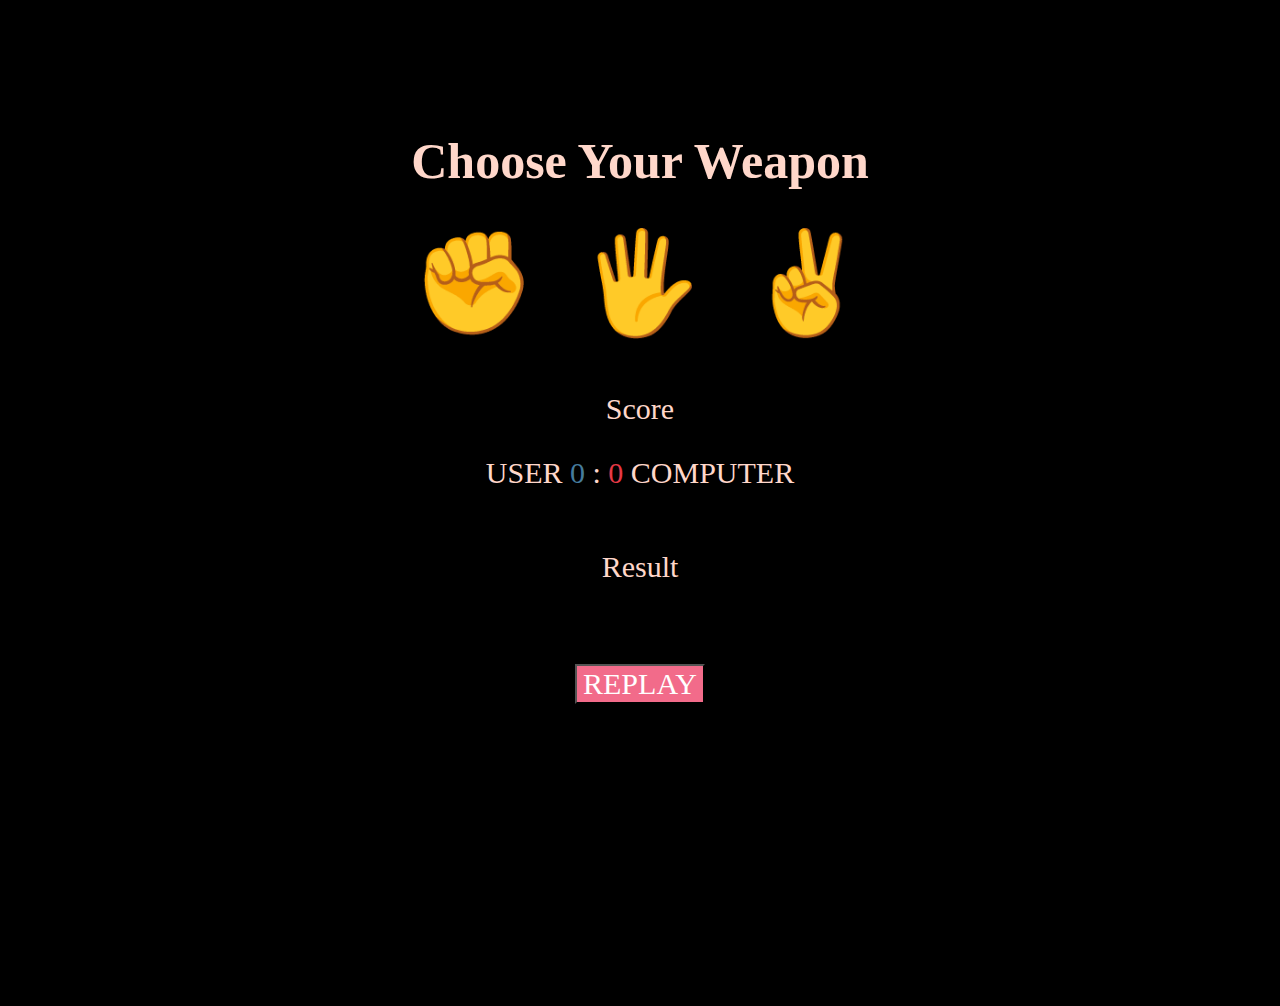
<file: index.html>
<!DOCTYPE html>
<html lang="en">
<head>
    <meta charset="UTF-8">
    <meta http-equiv="X-UA-Compatible" content="IE=edge">
    <meta name="viewport" content="width=device-width, initial-scale=1.0">
    <title>Rock Paper Scissors</title>
    <script src = "rPS.js" defer></script>
    <link rel="stylesheet" href="rps.css">
</head>
<body>
    <div id = 'main'>
    <h1 id = 'choose'>Choose Your Weapon</h1>
    <div class = rps>    
        <button class = game_button id = 'rock'>✊</button>
        <button class = game_button id = 'paper'>🖐️</button>
        <button class = game_button id = 'scissors'>✌️</button>
    </div>
    <p class = 'scoreNresult'>Score</p>
    <p class = 'scoreNresult' id = 'score'>
        USER <span id = 'userScore'></span> : <span id ='computerScore'></span> COMPUTER
    </p>
    <div class = 'mark_comp_select'></div>
        <p class = 'scoreNresult'>Result</p>
    <p id="result" class = 'scoreNresult'></p>
    <button id = 'restart'>REPLAY</button>
    </div>
</body>
</html>
</file>
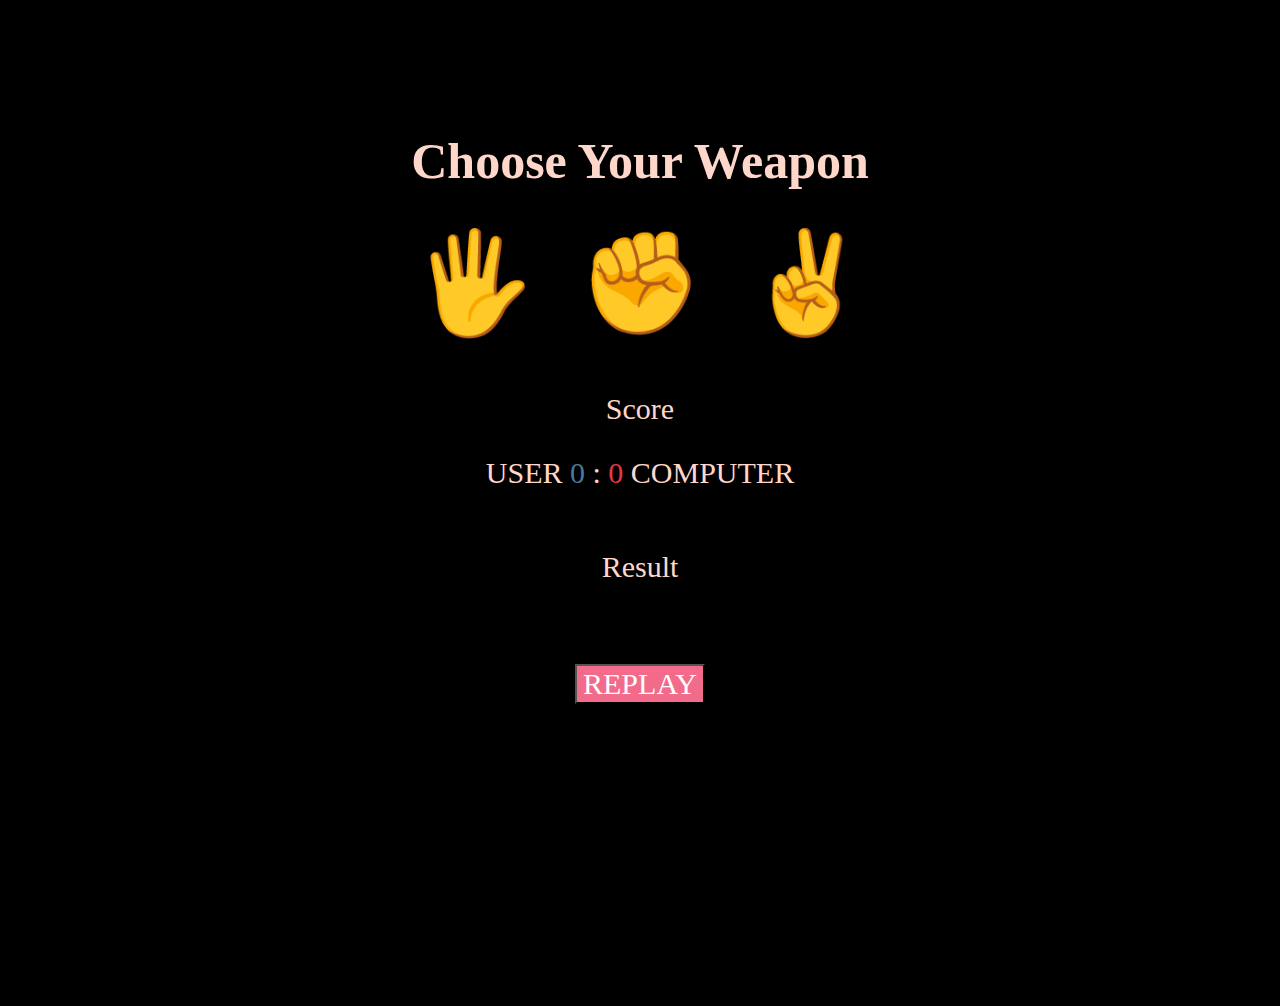
<file: rps.html>
<!DOCTYPE html>
<html lang="en">
<head>
    <meta charset="UTF-8">
    <meta http-equiv="X-UA-Compatible" content="IE=edge">
    <meta name="viewport" content="width=device-width, initial-scale=1.0">
    <title>Document</title>
    <script src = "rPS.js" defer></script>
    <link rel="stylesheet" href="rps.css">
</head>
<body>
    <div id = 'main'>
    <h1 id = 'choose'>Choose Your Weapon</h1>
    <div class = rps>    
        <button class = game_button id = 'rock'>🖐️</button>
        <button class = game_button id = 'paper'>✊</button>
        <button class = game_button id = 'scissors'>✌️</button>
    </div>
    <p class = 'scoreNresult'>Score</p>
     <p class = 'scoreNresult' id = 'score'>
        USER <span id = 'userScore'></span> : <span id ='computerScore'></span> COMPUTER
    </p>
    <div class = 'mark_comp_select'></div>
        <p class = 'scoreNresult'>Result</p>
    <p id="result" class = 'scoreNresult'></p>
    <button id = 'restart'>REPLAY</button>
    </div>
</body>
</html>
</file>
<file: rps.css>
body{
    background-color:black;
    font-family:Cambria, Cochin, Georgia, Times, 'Times New Roman', serif
}

#main {
    height: 100vh;
    display:flex;
    flex-direction:column;
    align-items: center;
    padding-top: 10vh
}

#choose {
    font-size: 50px;
    align-items: center;
    color:#ffd7ca
}

.rps {
    display: flex;
    flex-direction: row;
    padding-bottom: 20px;
}

.game_button {
    cursor: pointer;
    background-color:black;
    border: none;
    font-size: 100px;
}

.game_button:hover{
    border-radius: 50%;
    background-color: #ffd7ca;
}

#paper {
    margin: 0 30px 0 30px;
}
.scoreNresult {
    font-size: 30px;
    color:#ffd7ca;
}

#score {
    margin-top:0px;
    color:#ffd7ca;
}


#userScore{
    color: #457b9d;
}

#computerScore{
    color:#e63946;
}

.mark_comp_select {
    font-size: 70px;
}

#result {
    width: 50vw;
    margin-top: 0px;
    text-align: center;
    color: #fc46aa;
}

#restart {
    font-size: 30px;
    color: white;
    background-color:#f26b8a;
    margin-top:20px;
    font-family: inherit;
}

@media (max-width: 500px){
    #choose {
        font-size: 30px;
        align-items: center;
    }
    .game_button {
        cursor: pointer;
        background-color: black;
        border: none;
        font-size: 70px;
    }
    
    .mark_comp_select {
        font-size: 50px;
    }
    .scoreNresult {
        font-size: 20px;
    }

    #result {
        width: 60%;
    }
    
    #restart {
        font-size: 20px;
        color: white;
        background-color:#f26b8a;
    }   
}
</file>
